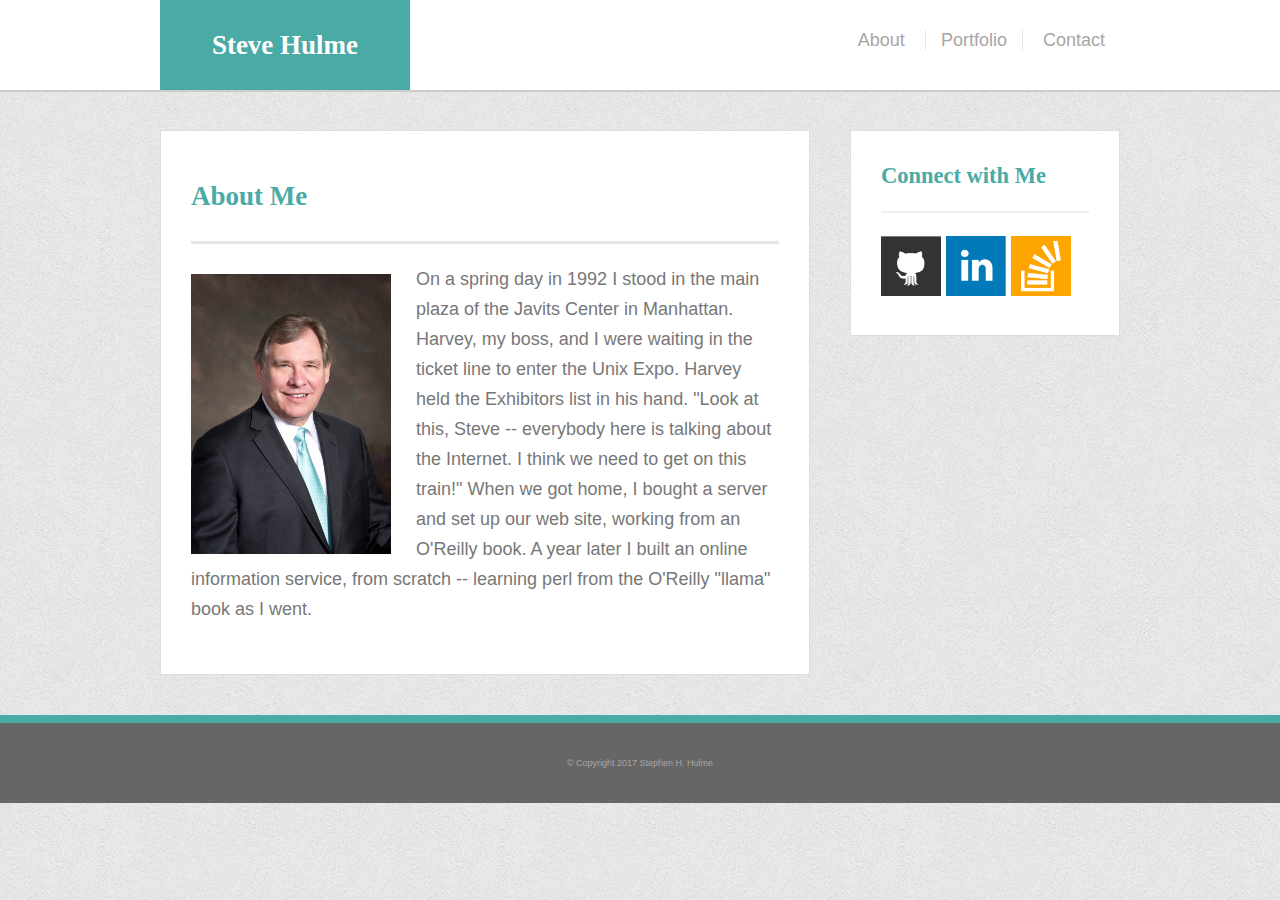
<file: index.html>
<!DOCTYPE html>
<html lang="en-us">
<!-- This is the "Responsive" version for Homework #2 -->
<head>
  <meta charset="UTF-8">
  <title>Steve Hulme's Responsive Portfolio</title>

  <meta name="viewport" content="width=device-width, initial-scale=1, shrink-to-fit=yes">
  <link rel="stylesheet" href="./assets/css/reset.css">
  <link rel="stylesheet" href="./assets/css/style.css"> 
</head>
<body>
	<!-- The page header, which will include my name and the top of page navigation menu -->
     <header id="header-section">
     	<div class="container">
	     	<a href="index.html" id="logo"><h2>Steve Hulme</h2></a>
	        <nav class="top-menu">
	          <a href="#about-me">About</a>
	          <a href="portfolio.html">Portfolio</a>
	          <a href="contact.html">Contact</a>
	        </nav>
        </div>
     </header>  
	
	<!-- This is the entire content area -->
	<div class="container" id="about-me">
			<div id="spacer-container">
				<!-- Main Content -->
				<div class="main-content-container">
					<h2>About Me</h2>
					<img id="hulme-picture" src="./assets/images/Hulme.jpg" alt="picture of steve hulme"> 
					 <p>
					     On a spring day in 1992 I stood in the main plaza of the Javits Center in Manhattan. Harvey, my boss, and I were waiting in the ticket line to enter the Unix Expo. Harvey held the Exhibitors list in his hand. "Look at this, Steve -- everybody here is talking about the Internet. I think we need to get on this train!"  When we got home, I bought a server and set up our web site, working from an O'Reilly book. A year later I built an online information service, from scratch -- learning perl from the O'Reilly "llama" book as I went.
					</p>
					
					
				</div>
			<section class="sidebar">
	      		<div id="connect">
	       			<h2>Connect with Me</h2>
	
				    	    <a href="https://github.com/shulme801" target="_blank">
								<img src="./assets/images/github_square-114px.png" alt="github_img" class="social-image">
							</a>

							<a href="http://linkedin.com/in/shulme801" target="_blank">
								<img src="./assets/images/linkedin_square_color-114px.png" alt="linkedin_img" class="social-image">
							</a>

							<a href="https://stackoverflow.com/users/7875249/stephen-hulme" target="_blank">
								<img src="./assets/images/stackoverflow-114px.png" alt="stack_overflow_image" class="social-image">
							</a>
				
	      		</div>
	    	</section>
		</div>
	</div>

				
	<!-- And now for the footer -->
	<footer>
		<div class="container">
			&copy; Copyright 2017 Stephen H. Hulme
		</div>
	</footer>
            
</body>
</html>
</file>
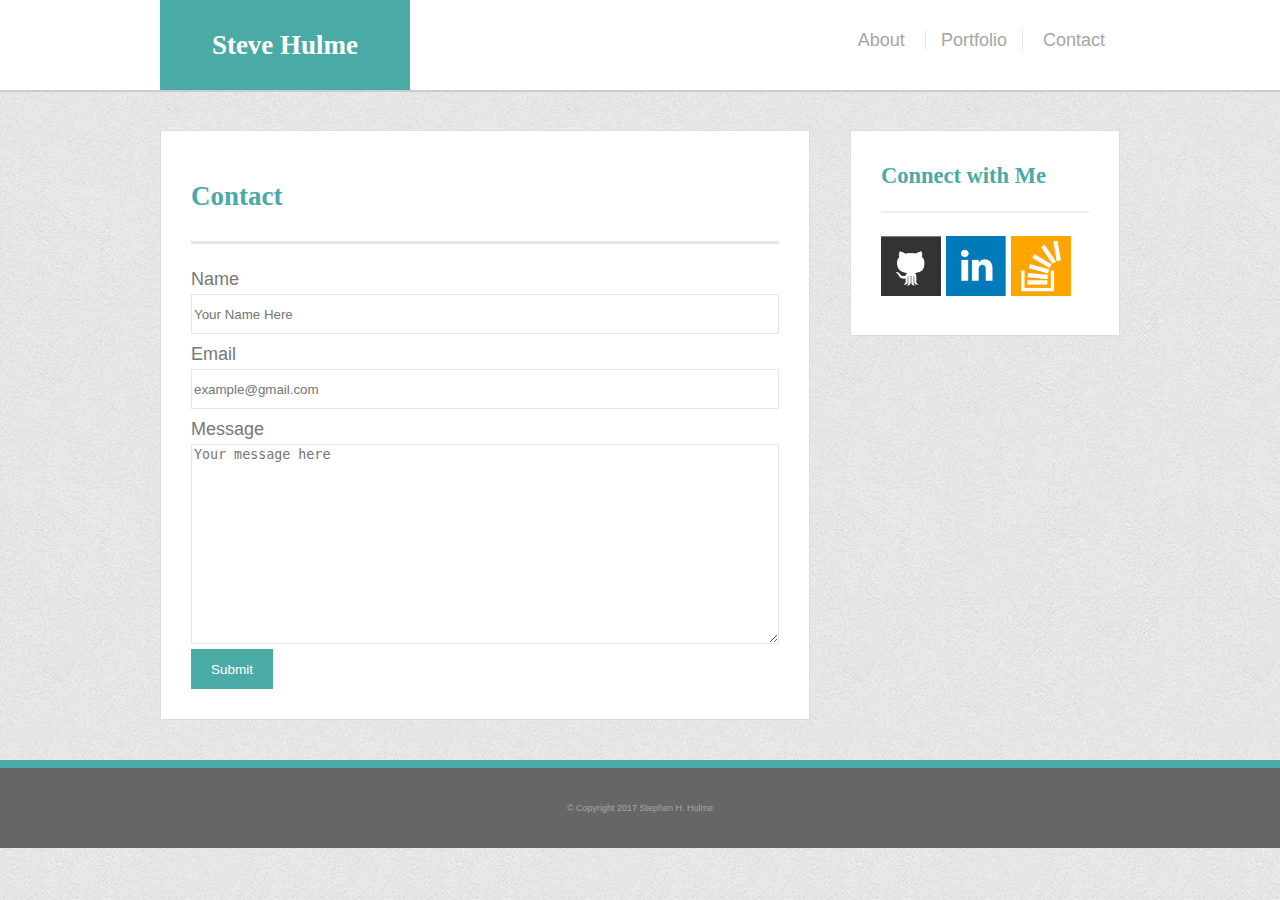
<file: contact.html>
<!DOCTYPE html>
<html lang="en-us">

<head>
  <meta charset="UTF-8">
  <meta name="viewport" content="width=device-width, initial-scale=1">
  <title>Steve Hulme's Responsive Portfolio</title>
  <link rel="stylesheet" href="./assets/css/reset.css">
  <link rel="stylesheet" href="./assets/css/style.css"> 
</head>
	

<body>
	<!-- The page header, which will include my name and the top of page navigation menu -->
     <header id="header-section">
     	<div class="container">
	     	<a href="index.html" id="logo"><h2>Steve Hulme</h2></a>
	        <nav class="top-menu">
	          <a href="index.html">About</a>
	          <a href="portfolio.html">Portfolio</a>
	          <a href="#contact-me">Contact</a>
	        </nav>
        </div>
     </header>  

<!-- This is the entire content area -->
		
		<div class="container" id="contact-me">
			<div id="spacer-container">
				<!-- Main Content -->
				<div class="main-content-container">
					<h2>Contact</h2>
					<form id="my-contact-form">
						<ul>
							<li><label for="fullname">Name</label>
	  							<input type="text" id="fullname" name="fullname" placeholder="Your Name Here" required="required">
	  						</li>
	  						<li><label for="email-address">Email</label>
	  							<input type="email" id="email-address" name="email-address" placeholder="example@gmail.com" required="required">
	  						</li>
	  						<li><label for="your-text">Message</label>
	            				<textarea id="message" name="message" required="required" placeholder="Your message here"></textarea>
	          				</li>
	          				<input type="Submit" name="Submit" value="Submit">
	          			</ul>
					</form>
				</div>
				<section class="sidebar">
		      		<div id="connect">
		       			<h2>Connect with Me</h2>
					    	    <a href="https://github.com/shulme801" target="_blank">
									<img src="./assets/images/github_square-114px.png" alt="github_img" class="social-image">
								</a>

								<a href="http://linkedin.com/in/shulme801" target="_blank">
									<img src="./assets/images/linkedin_square_color-114px.png" alt="linkedin_img" class="social-image">
								</a>

								<a href="https://stackoverflow.com/users/7875249/stephen-hulme" target="_blank">
									<img src="./assets/images/stackoverflow-114px.png" alt="stack_overflow_image" class="social-image">
								</a>
		      		</div>
	    		</section>
		</div>
	</div>

		<!-- And now for the footer -->
		<footer>
			&copy; Copyright 2017 Stephen H. Hulme
		</footer>
</body>
</html>
</file>
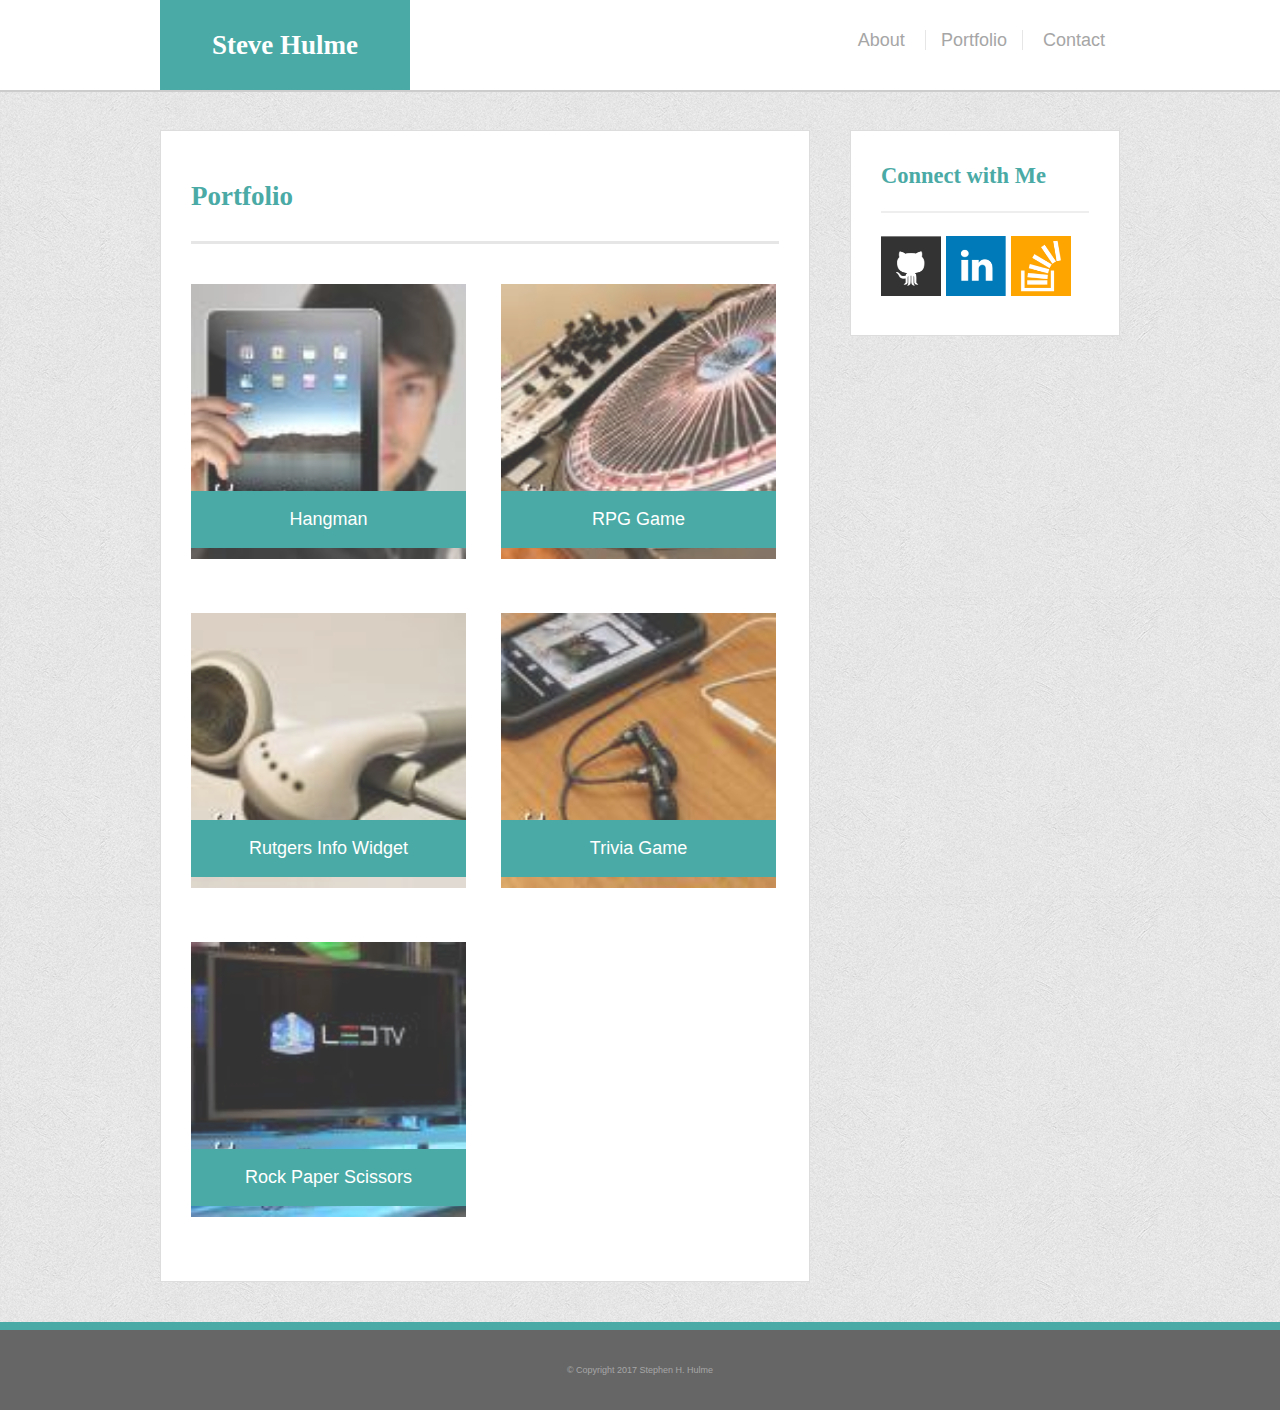
<file: portfolio.html>
<!DOCTYPE html>
<html lang="en-us">

<head>
  <meta charset="UTF-8">
  <title>Steve Hulme's Responsive Portfolio</title>
  <meta name="viewport" content="width=device-width, initial-scale=1, shrink-to-fit=yes">
  <link rel="stylesheet" href="./assets/css/reset.css">
  <link rel="stylesheet" href="./assets/css/style.css"> 
</head>
	

<body>

	<!-- The page header, which will include my name and the top of page navigation menu -->
     <header id="header-section">
     	<div class="container">
	     	<a href="index.html" id="logo"><h2>Steve Hulme</h2></a>
	        <nav class="top-menu">
	          <a href="index.html">About</a>
	          <a href="#my_portfolio">Portfolio</a>
	          <a href="contact.html">Contact</a>
	        </nav>
        </div>
     </header>  
	
	<!-- This is the entire content area -->
	<div class="container" id="my_portfolio">
			<div id="spacer-container">
				<!-- Main Content -->
				<div class="main-content-container">
					<h2>Portfolio</h2>
					
					<div class="portfolio-item">
						<img src="assets/images/placeholder1.jpeg" alt="Hangman" class="img-responsive">
						<h3>Hangman</h3>
					</div>

					<div class="portfolio-item">
						<img src="assets/images/placeholder2.jpeg" alt="RPG Game" class="img-responsive">
						<h3>RPG Game</h3>
					</div>

					<div class="portfolio-item">
						<img src="assets/images/placeholder3.jpeg" alt="Rutgers Info Widget" class="img-responsive">
						<h3>Rutgers Info Widget</h3>
					</div>

					<div class="portfolio-item">
						<img src="assets/images/placeholder4.jpeg" alt="Trivia Game" class="img-responsive">
						<h3>Trivia Game</h3>
					</div>

					<div class="portfolio-item">
						<img src="assets/images/placeholder5.jpeg" alt="Rock Paper Scissors" class="img-responsive">
						<h3>Rock Paper Scissors</h3>
					</div>


				</div>
				<section class="sidebar">
		      		<div id="connect">
		       			<h2>Connect with Me</h2>
		
					    	    <a href="https://github.com/shulme801" target="_blank">
									<img src="./assets/images/github_square-114px.png" alt="github_img" class="social-image">
								</a>

								<a href="http://linkedin.com/in/shulme801 target="_blank">
									<img src="./assets/images/linkedin_square_color-114px.png" alt="linkedin_img" class="social-image">
								</a>

								<a href="https://stackoverflow.com/users/7875249/stephen-hulme" target="_blank">
									<img src="./assets/images/stackoverflow-114px.png" alt="stack_overflow_image" class="social-image">
								</a>
					
		      		</div>
	    		</section>
		</div>
	</div>
	

	<!-- And now for the footer -->
		<footer>
			&copy; Copyright 2017 Stephen H. Hulme
		</footer>
</body>
</html>
</file>
<file: assets/css/style.css>
/* Formatting for Elements*/

* {
  box-sizing: border-box;
}

body {
  font-family: Arial, "Helvetica Neue", Helvetica, sans-serif;
  font-size: 18px;
  line-height: 30px;
  color: #777777;
  background-image: url('../images/concrete_wall_3.png');
}

h1 h2 h3 {
	font-family: 'Georgia', Times, Times New Roman, serif;
  color: #4aaaa5;
  font-weight: 700;

}

/* The styling for the top-of-page nav bar */

nav {
  float: right;
  margin-top: 25px;
}

nav a {
  padding-left: 15px;
  padding-right: 15px;
  font-size: 1em;
  color: #a6a6a6;
  text-decoration: none;
  border: none;


}

nav a:nth-child(2) {
    border-left: 1px solid #e6e6e6;
    border-right: 1px solid #e6e6e6; /*this will put the border on either side of the middle item in the 3 item nav bar*/
}

footer {
  clear: both;
  background-color: #666666; /*Revelation 13:18*/
  padding: 25px;
  border-top: 8px solid #4aaaa5;
  color: #a6a6a6;
  text-align: center;
  font-size: 0.5em;
  font-family: Arial, "Helvetica Neue", Helvetica, sans-serif;
}

/* Input form elements */

input[type=submit] {
    background-color: #4aaaa5;
    color: #ffffff;
    margin-top: 0;
    margin-bottom: 0;
    padding: 12px 20px;
    border: none;
    cursor: pointer;
    height: 40px;
    font-size: 0.75em;
    text-align: center;
}

/* From the w3schools website*/
/* When moving the mouse over the submit button, add a darker green color */
input[type=submit]:hover {
    background-color: #45a049;
}

label {
  display: block;
  width: 100%;
  height: 30px;
  margin-bottom: 0px;
}

input[type=text],
input[type=email],
textarea {
  display: block;
  width: 100%;
  height: 40px;
  margin-bottom: 5px;
  border: 1px solid #e7e6e6;
}

textarea {
  height: 200px;
}

/*-----------------------------------------------------------------*/

/*-----------------------------------------------------------------*/
/* CONTAINERS used on all pages */
/* Your basic container, which we'll use over and over*/

.container {
	max-width: 960px; /*max width will be 960px; if viewport is <960px, the container will shrink */
	width: 100%;
	margin: 0 auto;   /*keep elements inside horizontally centered*/
	clear: both;
}


/* Main Content Containers and other styles */
.main-content-container {
  float: left;
  width: 100%;
  max-width: 650px;
  padding: 20px 30px 30px 30px;
  margin: 0 0 40px;
  background: #ffffff;
  border: 1px solid #dddddd;
}

.main-content-container p {
  margin-bottom: 20px;
}

.main-content-container h2 {
  font-family: Georgia, Times, "Times New Roman", serif;
  font-size: 1.5em;
  font-weight: bold;
  line-height: 90px;
  color: #4aaaa5;
  border-bottom: 3px solid #e6e6e6;
  margin-bottom: 20px;
  margin-top: 0;
}

/* Sidebar container and related styles*/

.sidebar {
  float: right;
  width: 100%;
  max-width: 270px;
  padding: 30px;
  margin-bottom: 20px;
  background: #ffffff;
  border: 1px solid #dddddd;
}


.sidebar h2 {
  padding-bottom: 20px;
  margin-bottom: 15px;
  border-bottom: 2px solid #eeeeee;
  font-weight: bold;
  font-family: Georgia, Times, "Times New Roman", serif;
  font-size: 1.25em;
  color: #4aaaa5;
}

.sidebar a{
  text-decoration: none;
}

.social-image {
  width: 60px;
  height: 60px;
  margin-top: 8px;
  margin-right: 0px;
  margin-bottom: 0px;
  border: 0 none;
}
/*---------------------------------------------------------------------*/
/*---------------------------------------------------------------------*/
/* Portfolio Page Classes */
.portfolio-item {
  position: relative;
  float: left;
  width: 275px;
  margin: 20px 0 25px;
  overflow: auto;
}

.portfolio-item:nth-child(odd) {
  /* "nth" child of the enclosing container. The Banner (e.g. "<h2>Portfolio</h2>") is child #1, so the first
      .portfolio-item on the page is child #2. This nth-child(odd) will mean that the 2nd .portfolio-item (which is the
      3rd child of the container) will get the left margin, and so on. */ 
  margin-left: 35px;
}

.portfolio-item img {
  width: 100%;
  border: 0 none;
  opacity: 0.8;
}

.portfolio-item h3 {
  position: absolute;
  bottom: 20px;
  width: 100%;
  padding: 15px;
  margin-bottom: 0;
  font-weight: 300;
  line-height: 1.5em;
  color: #ffffff;
  text-align: center;
  background: #4aaaa5;
  border-bottom: 0;
}

/*---------------------------------------------------------------------*/
/*---------------------------------------------------------------------*/
/* Formatting of IDs */

/* IDs for specific units of formatting */
#header-section {
  position: fixed;
  width: 100%;
  overflow: auto;
  color: #ffffff;
  background: #ffffff;
  border-bottom: 2px solid #cccccc;
  z-index: 99;
}

#logo {
  float: left;
  max-width: 250px;
  height: 90px;
  width: 100%;
  border-right: none;   
  text-align: center;
  text-decoration: none;
  background: #4aaaa5;
  margin-left: 0px;
  z-index: 99;
}

#logo h2 {
  font-family: Georgia, Times, "Times New Roman", serif;
  font-size: 1.5em;
  font-weight: 700;
  line-height: 90px;
  color: #ffffff;
}

#spacer-container {
  padding-top: 130px;
}

#hulme-picture {
  float: left;
  width: 200px;
  height: auto;
  margin-top: 10px;
  margin-right: 25px;
}

/* Contact Page IDs */


#contact-form ul {
  margin-bottom: 20px;
}

#contact-form li {
  display: block;
  margin-bottom: 10px;
}


/* From the w3schools website*/
/* When moving the mouse over the submit button, add a darker green color */
input[type=submit]:hover {
    background-color: #45a049;
}
/*---------------------------------------------------------------------*/
/* Media Queries for Responsiveness*/
/*---------------------------------------------------------------------*/

@media screen and (max-width: 980px) {
      nav {
        margin-right: 15px;
      }

      #logo {
        margin-left: 50px;
      }

      .main-content-container {
      max-width: 50%;
      float: left;
      margin-left: 50px;
      margin-right: auto;
      margin-top: 0px;
      margin-bottom: 30px;
    }

    .sidebar {
        float: right;
        max-width: 33%;
        margin-left: 15px;
        margin-right: 30px;
        margin-top: 0px;
        margin-bottom: 30px;
      }


  .portfolio-item {
        position: relative;
        float: left;
        width: 100%;
        margin: 20px 0 25px;
        overflow: auto;
    }
    .portfolio-item:nth-child(odd) {
  /* "nth" child of the enclosing container. The Banner (e.g. "<h2>Portfolio</h2>") is child #1, so the first
      .portfolio-item on the page is child #2. This nth-child(odd) will mean that the 2nd .portfolio-item (which is the
      3rd child of the container) will get the left margin, and so on. */ 
      margin-left: 0px;
    }

}

@media screen and (max-width: 768px) {


      nav {
        margin-right: 15px;
      }
      #logo {
        margin-left: 15px;
      }

    .container {
        clear: both;
        width: 100%;
    }

    .main-content-container {
      max-width: 95%;
      float: left;
      margin-left: 15px;
      margin-right: auto;
      margin-top: 0px;
      margin-bottom: 30px;
    }

    .sidebar {
        float: left;
        max-width: 95%;
        margin-left: 15px;
        margin-right: auto;
        margin-top: 0px;
        margin-bottom: 30px;
      }

    .portfolio-item {
        position: relative;
        float: left;
        margin: 20px 0 25px;
        overflow: auto;
        max-width: 45%;
    }
    .portfolio-item:nth-child(odd) {
  /* "nth" child of the enclosing container. The Banner (e.g. "<h2>Portfolio</h2>") is child #1, so the first
      .portfolio-item on the page is child #2. This nth-child(odd) will mean that the 2nd .portfolio-item (which is the
      3rd child of the container) will get the left margin, and so on. */ 
        margin-left: 35px;
    }
    
}


@media screen and (max-width: 640px) {
  #header-section {
    position: static;
    max-width: 100%;
    }

  #logo {
    max-width: 100%;
    margin: 0 auto;
  }

  nav {
  clear: both;
  margin-top: 25px;
  max-width: 100%;
  }


  .portfolio-item {
        position: relative;
        float: left;
        max-width: 100%;
        margin: 20px 0 25px;
        overflow: auto;
  }
  
  .portfolio-item:nth-child(odd) {
  /* "nth" child of the enclosing container. The Banner (e.g. "<h2>Portfolio</h2>") is child #1, so the first
      .portfolio-item on the page is child #2. This nth-child(odd) will mean that the 2nd .portfolio-item (which is the
      3rd child of the container) will get the left margin, and so on. */ 
      margin-left: 0px;
    }
  
}
</file>
